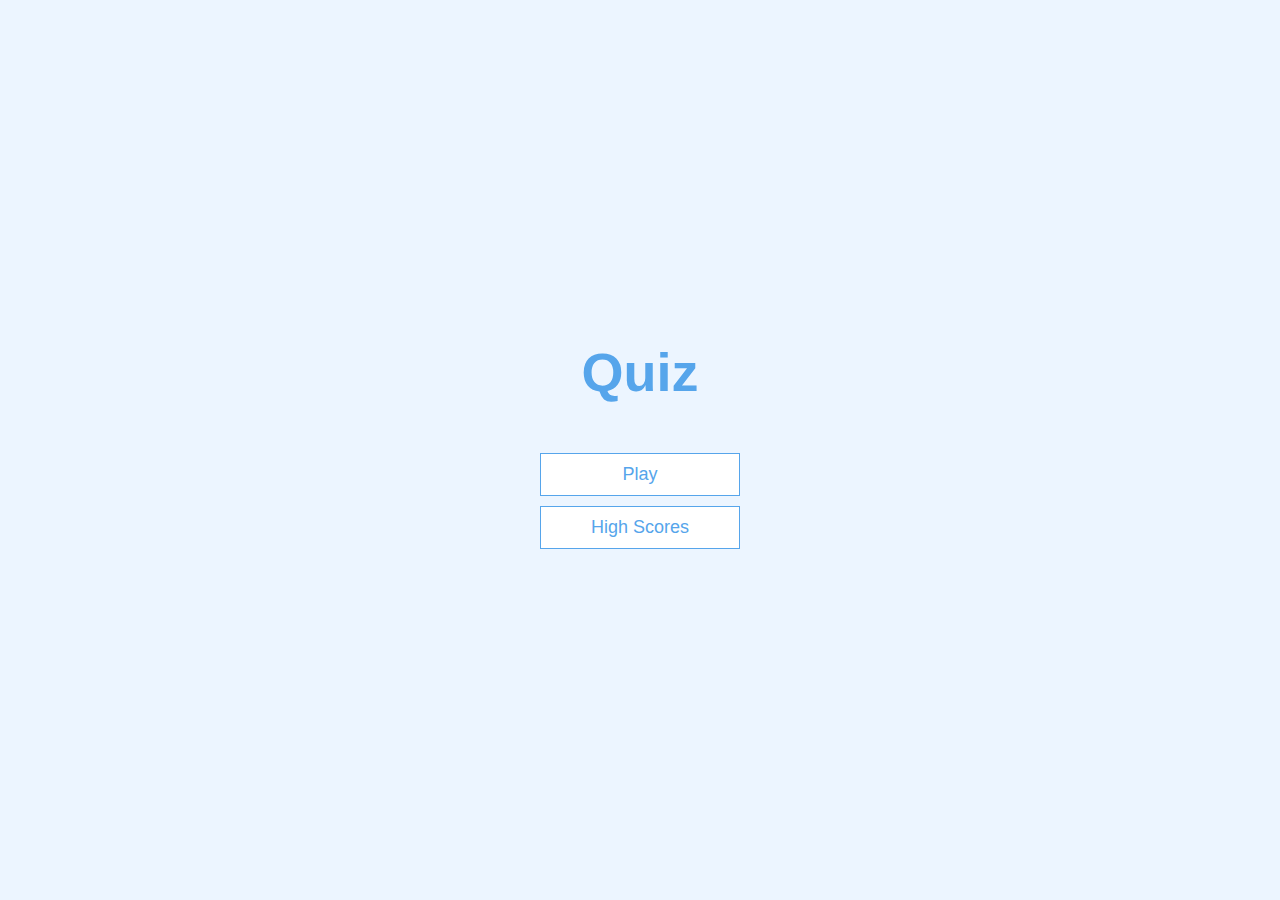
<file: index.html>
<!DOCTYPE html>
<html lang="en">
<head>
    <meta charset="UTF-8">
    <meta http-equiv="X-UA-Compatible" content="IE=edge">
    <meta name="viewport" content="width=device-width, initial-scale=1.0">
    <link rel="stylesheet" href="./styles.css">
    <title>Quiz App</title>
</head>
<body>
    <div class="container">
        <div id="home" class="flex-center flex-column">
            <h1>Quiz</h1>
            <a class="btn" href="/game.html">Play</a>
            <a class="btn" href="/highscores.html">High Scores</a>
        </div>
    </div>
</body>
</html>
</file>
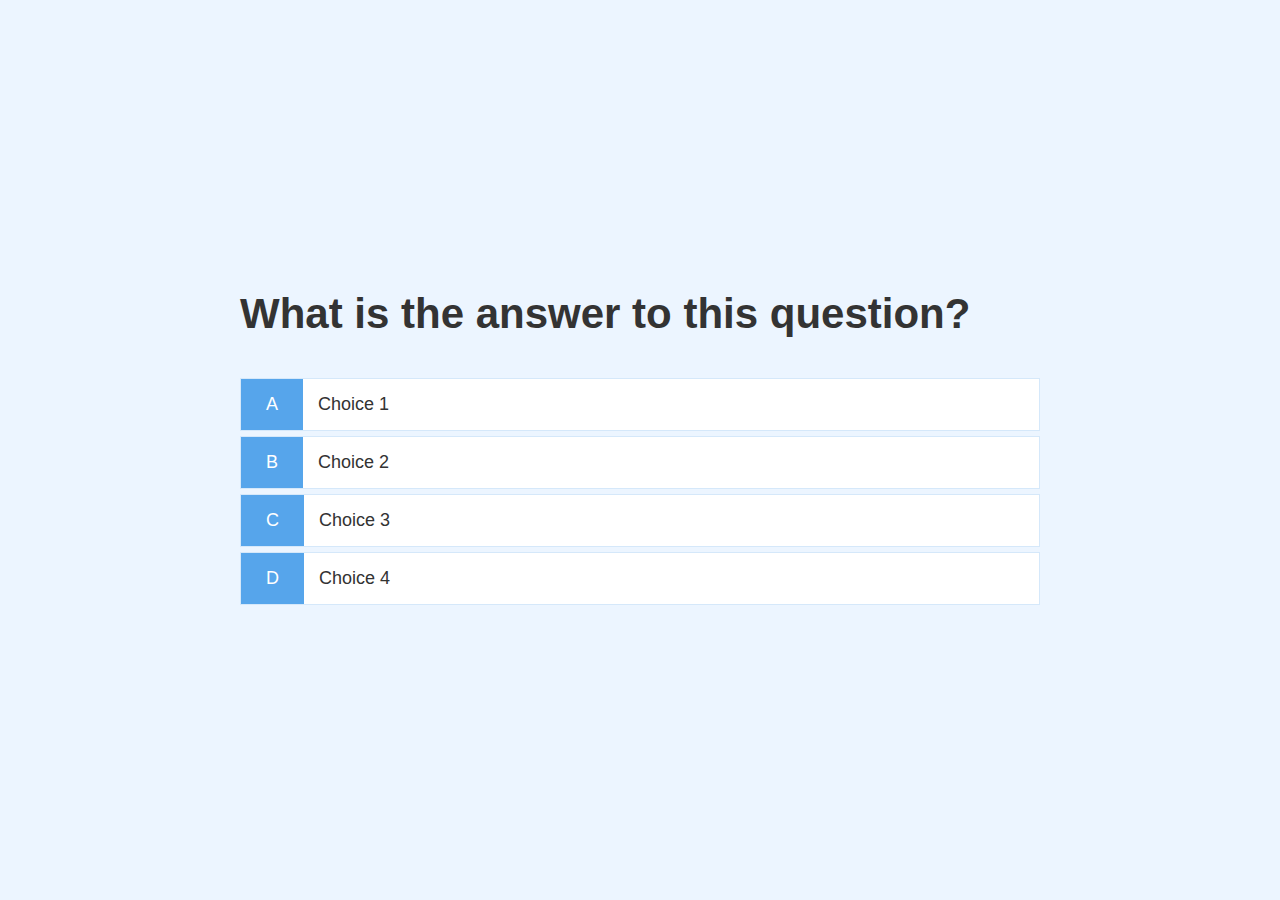
<file: game.html>
<!DOCTYPE html>
<html lang="en">
<head>
    <meta charset="UTF-8">
    <meta http-equiv="X-UA-Compatible" content="IE=edge">
    <meta name="viewport" content="width=device-width, initial-scale=1.0">
    <link rel="stylesheet" href="./styles.css">
    <link rel="stylesheet" href="./game.css">
    <title>Document</title>
</head>
<body>
    <div class="container">
        <div id="game" class="justify-center flex-column">
            <h2 id="question">What is the answer to this question?</h2>
            <div class="choice-container">
                <p class="choice-prefix">A</p>
                <p class="choice-text">Choice 1</p>
            </div>
            <div class="choice-container">
                <p class="choice-prefix">B</p>
                <p class="choice-text">Choice 2</p>
            </div>
            <div class="choice-container">
                <p class="choice-prefix">C</p>
                <p class="choice-text">Choice 3</p>
            </div>
            <div class="choice-container">
                <p class="choice-prefix">D</p>
                <p class="choice-text">Choice 4</p>
            </div>
        </div>
    </div>
    
</body>
</html>
</file>
<file: styles.css>
:root{
    background-color: #ecf5ff;
    font-size: 62.5%;
}

*{
    box-sizing: border-box;
    font-family: Arial, Helvetica, sans-serif;
    margin: 0;
    padding: 0;
    color: #333;
}

h1,
h2,
h3,
h4{
    margin-bottom: 1rem;
}

h1{
    font-size: 5.4rem;
    color: #56a5eb;
    margin-bottom: 5rem;
}

h1 > span{
    font-size: 2.4rem;
    font-weight: 500;
}

h2{
    font-size: 4.2rem;
    margin-bottom: 4rem;
    font-weight: 700;
}

h3{
    font-size: 2.8rem;
    font-weight: 500;
}

/* UTILITIES */

.container{
    width: 100vw;
    height: 100vh;
    display: flex;
    justify-content: center;
    align-items: center;
    max-width: 80rem;
    margin: 0 auto;
}

.container > * {
    width: 100%;
}

.flex-column{
    display: flex;
    flex-direction: column;
}

.flex-center{
    justify-content: center;
    align-items: center;
}

.justify-center{
    justify-content: center;
}

.text-center{
    text-align: center;
}

.hidden{
    display: none;
}

/* BUTTONS */

.btn{
    font-size: 1.8rem;
    padding: 1rem 0;
    width: 20rem;
    text-align: center;
    border: 0.1rem solid #56a5eb;
    margin-bottom: 1rem;
    text-decoration: none;
    color: #56a5eb;
    background-color: white;
}

.btn:hover{
    cursor: pointer;
    box-shadow: 0 0.4rem 1.4rem 0 rgba(86, 185, 235, 0.5);
    transform: translateY(-0.1rem);
    transition: transform 150ms;
}

.btn[disabled]:hover{
    cursor: not-allowed;
    box-shadow: none;
    transform: none;
}
</file>
<file: game.css>
.choice-container{
    display: flex;
    margin-bottom: 0.5rem;
    width: 100%;
    font-size: 1.8rem;
    border: 0.1rem solid rgba(86, 165, 235, 0.25);
    background-color: white;
}

.choice-container:hover{
    cursor: pointer;
    box-shadow: 0 0.4rem 1.4rem 0 rgba(86, 185, 235, 0.5);
    transform: translateY(-0.1rem);
    transition: transform 150ms;
}

.choice-prefix{
    padding: 1.5rem 2.5rem;
    background-color: #56a5eb;
    color: white;
}

.choice-text{
    padding: 1.5rem;
}
</file>
